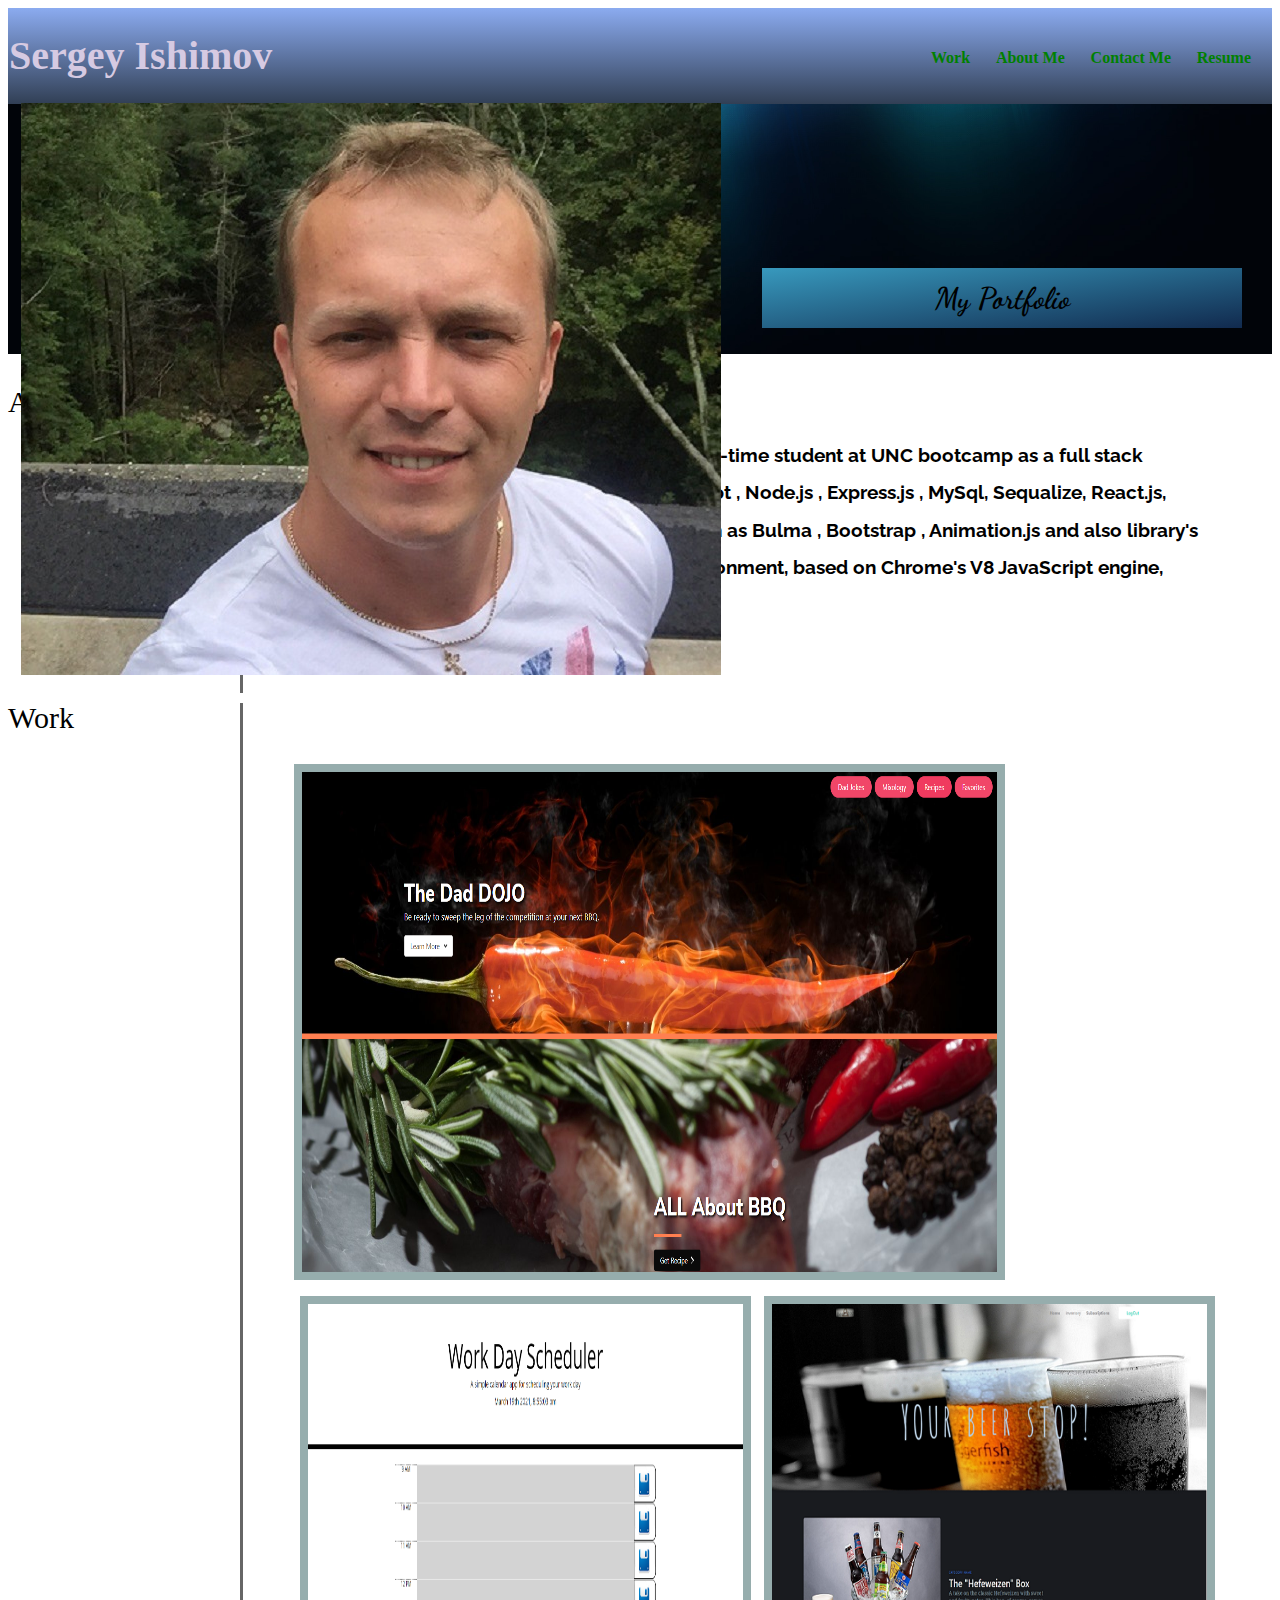
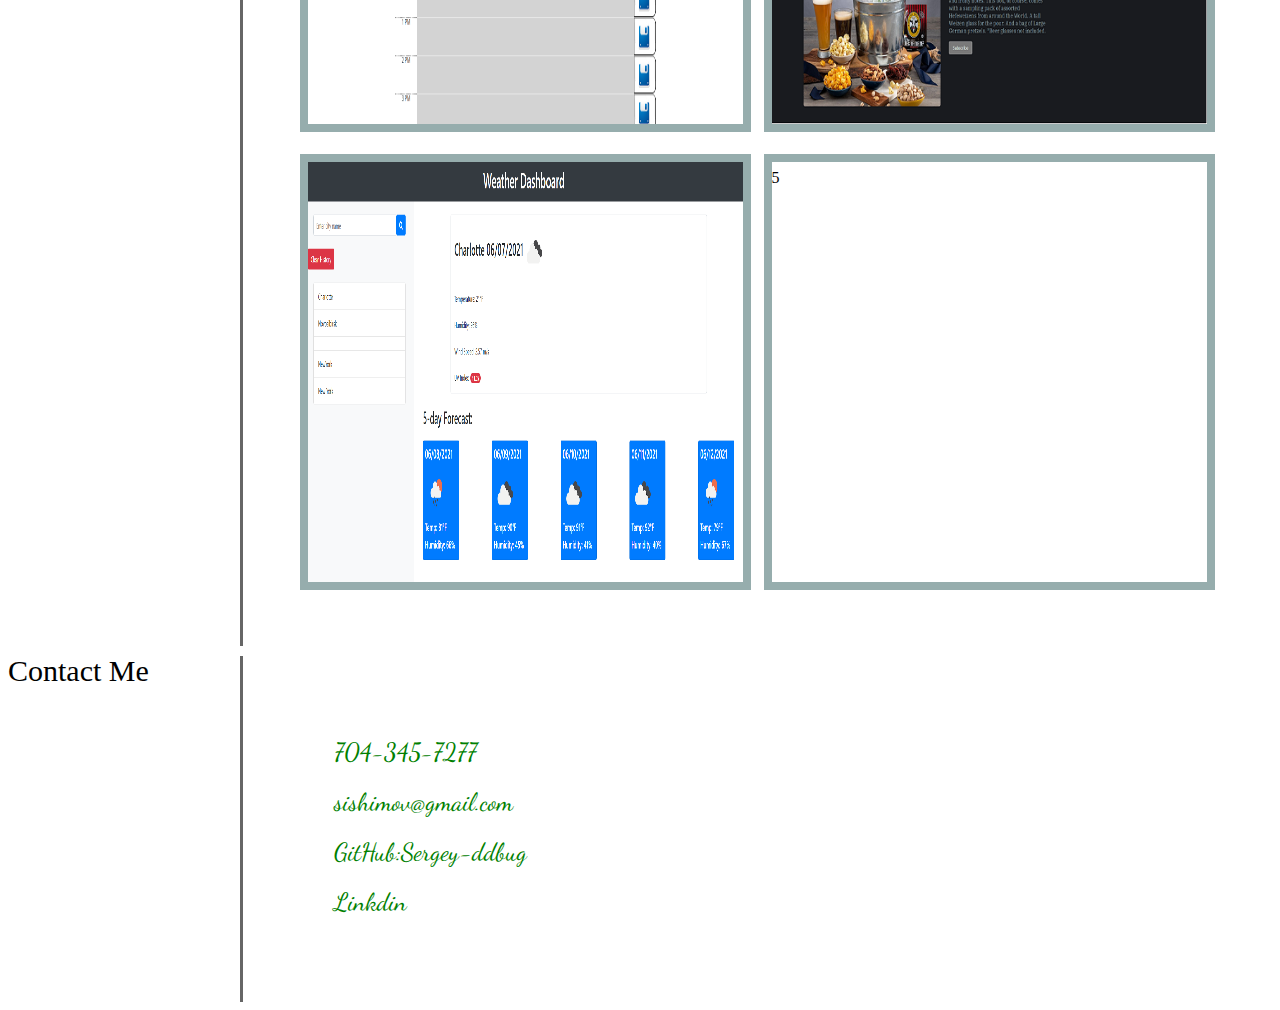
<file: index.html>
<!DOCTYPE html>
<html lang="en">

<head>
  <meta charset="UTF-8" />
  <meta name="viewport" content="width=device-width, initial-scale=1.0" />
  <link rel="stylesheet" href="./Assets/style.css" />
  <link rel="preconnect" href="https://fonts.gstatic.com">
  <link rel="preconnect" href="https://fonts.gstatic.com">
  <link rel="preconnect" href="https://fonts.gstatic.com">
  <link
    href="https://fonts.googleapis.com/css2?family=Dancing+Script:wght@500&family=Lobster&family=Raleway:ital,wght@1,100&family=Redressed&display=swap"
    rel="stylesheet">
  <title>Portfolio</title>
</head>

<body class="main">
  <header>
    <h1>Sergey Ishimov</h1>
    <nav>
      <ul>
        <li><a href="#work">Work</a></li>
        <li><a href="#about">About Me</a></li>
        <li><a href="#contact">Contact Me</a></li>
        <li><a href="./Assets/SergeyIshimov_Resume.pdf">Resume</a></li>
      </ul>
    </nav>
  </header>
  <div class="container1">

    <img id="header-pic" src="./Assets/header.jpg" alt="Pic" style="width:
        100%" />
    <div>
      <div id="avatar"><img src="./Assets/portfolio.jpg" alt="" /></div>
    </div>
    <h2 style="background-image: linear-gradient(to bottom right,rgba(57, 166, 199, 0.89), rgb(17, 42, 78))">My
      Portfolio</h2>
  </div>
  <div class="wrapper">
    <div class="row">
      <div class="col-1">
        <div id="about" class="row">
          <span id="about-me">About me </span>
        </div>
      </div>
      <div class="col-2">
        <h3 style="font-family: 'Raleway', sans-serif;">
          My name is Sergey Ishimov . I am currently part-time student at UNC
          bootcamp as a full stack developer . So far I learn HTML , CSS , JavaScript , Node.js , Express.js , MySql,
          Sequalize, React.js, MongoDB, Been working with frameworks
          such as Bulma , Bootstrap , Animation.js and also library's such as JQuery. Now we learning runtime
          environment, based on
          Chrome's V8 JavaScript engine, Node.js.
        </h3>
      </div>
    </div>
    <div class="row" id="work">
      <div class="col-1">
        <span> Work </span>
      </div>
      <div class="col-2">
        <div class="img-container">
          <div class="row row-one">
            <div class="img-one" id="img-one">
              <a href="https://stefanpodz303.github.io/The-Dad-DOJO/" target="_blank">
                <img alt="The-Dad-DOJO" src="./Assets/Screenshot 2021-03-19 20.48.36.png" width=100% height="500px">
              </a>
            </div>
          </div>
          <div class="row img-row">
            <div class="img-div" id="img-two">
              <a href="https://sergey-ddbug.github.io/WorkDayPlaner/" target="_blank">
                <img alt="dayplaner" src="./Assets/dayplaner.png" width=100% height="100%">
              </a>
            </div>
            <div class="img-div" id="img-three">
              <a href="https://ecomercebeerbox.herokuapp.com/" target="_blank">
                <img src="./Assets/Screenshot.png" width="100%" height="420px" alt="eComercebeerbox"></a>
            </div>
          </div>
          <div class="row img-row">
            <div class="img-div" id="img-four">
              <a href="https://sergey-ddbug.github.io/WeatherDashboard/" target="_blank">
                <img src="./Assets/Screenshot2.png" width="100%" height="420px" alt="WeatherDashboard"></a>
            </div>
            <div class="img-div" id="img-five">5</div>
          </div>
        </div>
      </div>
    </div>
    <div class="row" id="contact">
      <div class="col-1">
        Contact Me
      </div>
      <div class="col-2">
        <ul id=info>
          <li><a href="#">704-345-7277</a></li>
          <li><a href="https://gmail.com" target="_blank">sishimov@gmail.com</a></li>
          <li><a href="https://github.com/Sergey-ddbug" target="_blank">GitHub:Sergey-ddbug</a>
          </li>

          <li><a href="https://www.linkedin.com/in/sergey-ishimov-87334612a/" target="_blank">Linkdin</a></li>
        </ul>
      </div>
    </div>
  </div>
</body>
<footer></footer>

</html>
</file>
<file: Assets/style.css>
body {
  display: flex;
  flex-direction: column;
  line-height: 1;
}

:root {
  --dark: #13293d;
  --light: #fff;
  --navlink-color: #b9c6ae;
}

header {
  display: flex;
  justify-content: space-between;
  align-items: center;
  padding: 1px;
  color: var(--light);
  background-image: linear-gradient(
    rgba(110, 150, 236, 0.801),
    rgba(6, 23, 49, 0.829)
  );
}
#header-pic {
  z-index: -3;
  background-position: center;
  background-size: contain;
}
.container1 {
  position: relative;
  text-align: center;
  color: white;
  font-family: "Dancing Script", cursive;
}
.container1 > h2 {
  line-height: 60px;
  font-size: 30px;
  color: black;
  width: 16em;
  position: absolute;
  top: 55%;
  right: 1em;
  background-color: rgba(60, 60, 145, 0.726);
}
#avatar {
  position: absolute;
  height: 16em;
  top: 50%;
  left: 1%;
  margin-top: -8em;
  display: flex;
  max-width: 100%;
  height: auto;
}

#contact {
  margin-top: 10px;
}

.wrapper {
  display: flex;
  flex-direction: column;
  justify-content: flex-start;
}
.img-div {
  height: 420px;
  background-image: url("https://images.unsplash.com/photo-1495420047114-9f6ef7fc0cbc?ixlib=rb-1.2.1&ixid=MXwxMjA3fDB8MHxwaG90by1wYWdlfHx8fGVufDB8fHw%3D&auto=format&fit=crop&w=1050&q=80");
  background-position: center;
  background-repeat: no-repeat;
  width: 50%;
  margin: 6px;
  border: solid 8px rgb(150, 173, 173);
}
#img-one {
  height: 500px;
  width: 75%;
  position: relative;
  border: solid 8px rgb(150, 173, 173);
}

.img-container {
  display: flex;
  flex-direction: column;
}

.img-div#img-one {
  height: 240px;
  width: 100%;
}
.img-row {
  justify-content: space-between;
}

.col-1 {
  margin-left: 0px;
  display: flex;
  flex-direction: column;
  justify-content: flex-start;
  width: 20%;
  align-items: flex-start;
  font-size: 30px;
  text-align: left;
  border-right: 3px solid rgba(0, 0, 0, 0.6);
  white-space: wrap;
}
.col-2 {
  display: flex;
  flex-direction: column;
  width: 80%;
  justify-content: center;
  padding: 4%;
  line-height: 2;
}

.row {
  display: flex;
  flex-direction: row;
  margin-top: 10px;
}
#work {
  margin-top: 10px;
}
#about-me {
  margin-top: 10px;
}

#info {
  font-size: 25px;
  font-family: "Dancing Script", cursive;
}
a:link {
  color: green;
  background-color: transparent;
  text-decoration: none;
}
a:visited {
  color: pink;
  background-color: transparent;
  text-decoration: none;
}
a:hover {
  color: red;
  background-color: transparent;
  text-decoration: underline;
}
a:active {
  color: yellow;
  background-color: transparent;
  text-decoration: underline;
}

ul {
  margin-top: 20px;
  padding-right: 20px;
  list-style: none;
}

h1 {
  font-size: 40px;
  color: rgb(214, 202, 226);
  font-family: "Redressed", cursive;
}

h2 {
  margin: 2% 0;
  font-size: 20px;
}

a[href*=".css"]::after {
  content: "📝";
  display: inline-block;
  margin-left: 3px;
}

nav ul {
  display: flex;
  justify-content: space-between;
  min-width: 320px;
}

nav a {
  background-color: unset;
  color: var(--navlink-color);
  font-weight: bold;
  text-decoration: none;
}

@media only screen and (max-width: 768px) {
  /* For tablets: */
  .main {
  }
  #avatar {
    display: none;
  }
  .row {
    width: 100%;
    border-right: none;
  }
  .container1 {
  }
}
@media only screen and (max-width: 500px) {
  /* For mobile phones: */
  .row {
    flex-direction: column;
    border-right: none;
  }
  ,
  .main {
    width: 100%;
    flex-direction: column;
  }
}
</file>
